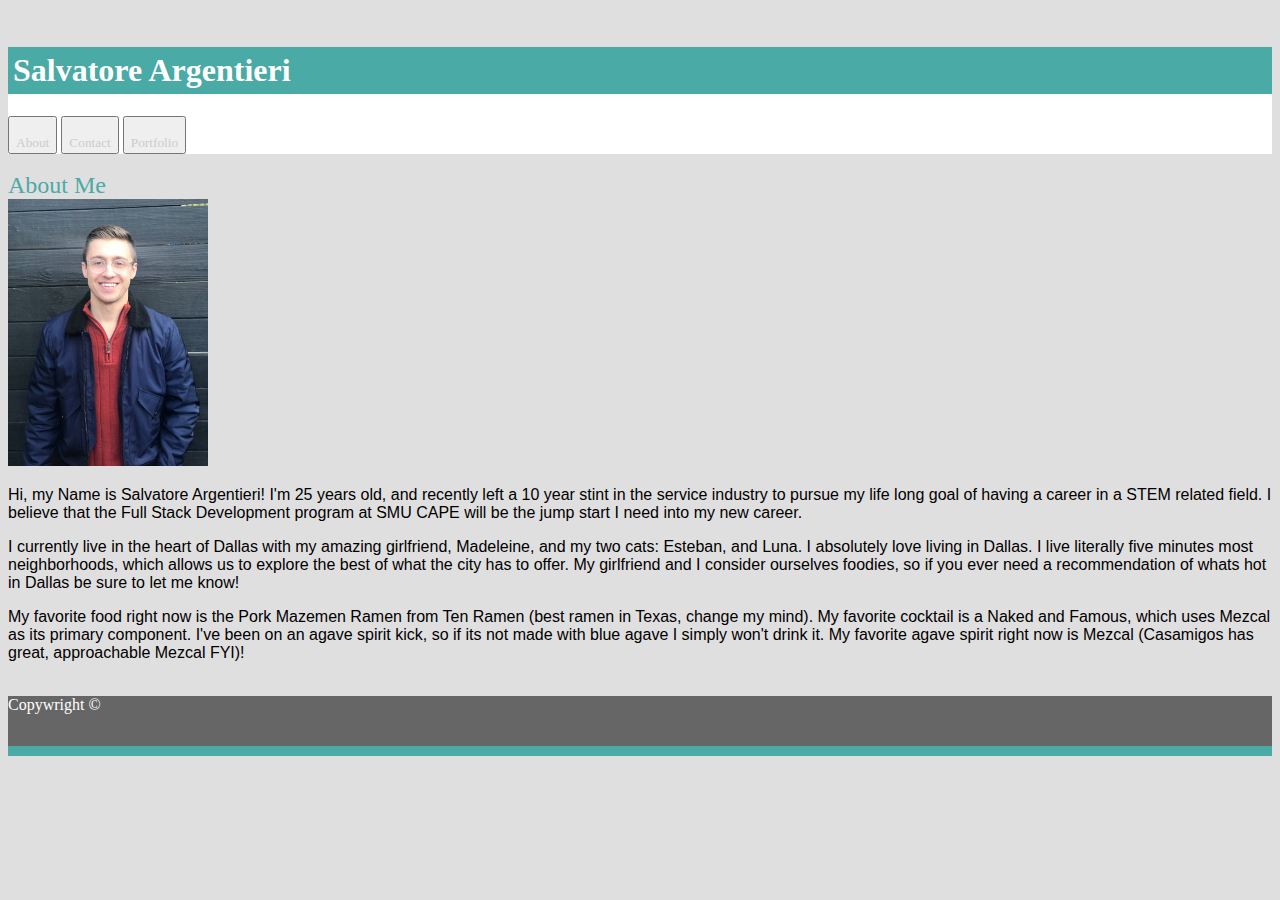
<file: index.html>
<!DOCTYPE html>
<html>
<head>
    <meta charset="utf-8" />
    <meta http-equiv="X-UA-Compatible" content="IE=edge">
    <title>About Me</title>
    <meta name="viewport" content="width=device-width, initial-scale=1">
    <link href="https://stackpath.bootstrapcdn.com/bootstrap/4.1.3/css/bootstrap.min.css" rel="stylesheet" integrity="sha384-MCw98/SFnGE8fJT3GXwEOngsV7Zt27NXFoaoApmYm81iuXoPkFOJwJ8ERdknLPMO" crossorigin="anonymous">
    <link rel="stylesheet" href="Assets/style.css">
</head>
<body id = "bg">
<br>
    <div class= "innerheader">
        <div class="container">
                <div class="row">
                    <div class="col-md-auto">
                        <h1>Salvatore Argentieri</h1>
                    </div>
                    <div class="col-md">
                    <!-- blank -->
                    </div>
                    <div class="col-md-auto">
                        <div class="nav" role="group" aria-label="..."></div>
                            <a href='index.html'><button type="button" class="btn btn-default">About</button></a>
                            <a href='contact.html'><button type="button" class="btn btn-default">Contact</button></a>
                            <a href='portfolio.html'><button type="button" class="btn btn-default">Portfolio</button></a>
                        </div>
                    </div>
                    </div>
                </div>
    </div>

    <br>

    <div class="container">
        <div class="row">
        <div class="col-md">
            <div class="card">
                    <div class="card-header">
                    About Me
                    </div>
                    <div class="row card-body">
                    <div class="col-md col-sm-12">
                        <img id="aboutme" src="Assets/images/image1.jpg" alt="LinkedIn Headshot">
                    </div>
                    <div class="col-md-9 col-sm-12">
                        <p>Hi, my Name is Salvatore Argentieri! I'm 25 years old, and recently left a 10 year stint in the service industry to pursue my life long goal of having a career in a STEM related field. I believe that the Full Stack Development program at SMU CAPE will be the jump start I need into my new career.</p>

                        <p>I currently live in the heart of Dallas with my amazing girlfriend, Madeleine, and my two cats: Esteban, and Luna. I absolutely love living in Dallas. I live literally five minutes most neighborhoods, which allows us to explore the best of what the city has to offer. My girlfriend and I consider ourselves foodies, so if you ever need a recommendation of whats hot in Dallas be sure to let me know!</p>
                            
                        <p>My favorite food right now is the Pork Mazemen Ramen from Ten Ramen (best ramen in Texas, change my mind). My favorite cocktail is a Naked and Famous, which uses Mezcal as its primary component. I've been on an agave spirit kick, so if its not made with blue agave I simply won't drink it. My favorite agave spirit right now is Mezcal (Casamigos has great, approachable Mezcal FYI)!</p>
                    </div>
                    </div>
            </div>
        </div>
        </div>
    </div>
    
<br>

<footer class="fixed-bottom text-center">
    <div id = 'footer' class="fixed-bottom text-center">Copywright &copy;</div>
</footer>

</body>
</html>
</file>
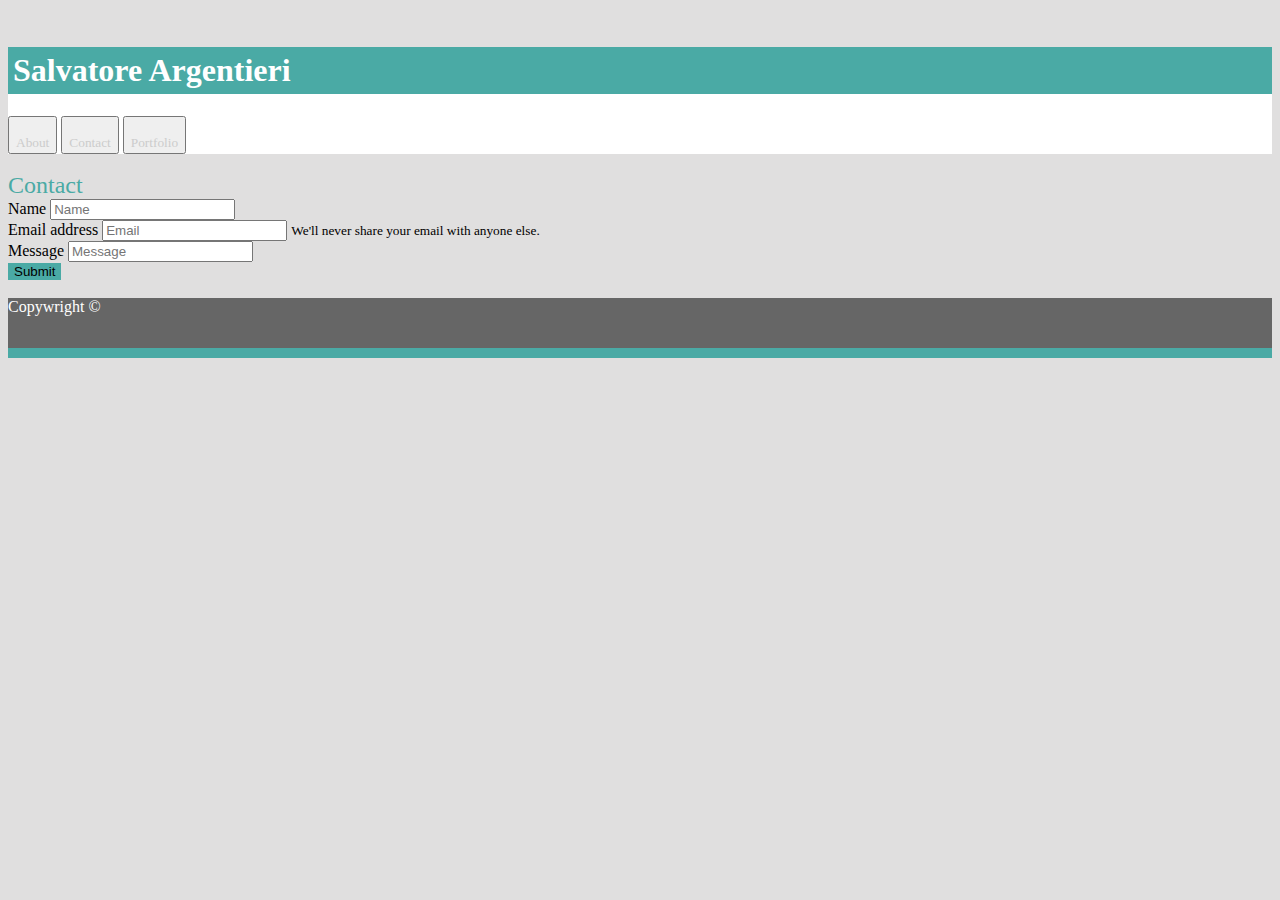
<file: contact.html>
<!DOCTYPE html>
<html>
<head>
    <meta charset="utf-8" />
    <meta http-equiv="X-UA-Compatible" content="IE=edge">
    <title>Contact</title>
    <meta name="viewport" content="width=device-width, initial-scale=1">
    <link href="https://stackpath.bootstrapcdn.com/bootstrap/4.1.3/css/bootstrap.min.css" rel="stylesheet" integrity="sha384-MCw98/SFnGE8fJT3GXwEOngsV7Zt27NXFoaoApmYm81iuXoPkFOJwJ8ERdknLPMO" crossorigin="anonymous">
    <link rel="stylesheet" href="Assets/style.css">
</head>
<body id = "bg">
<br>
    <div class= "innerheader">
        <div class="container">
                <div class="row">
                    <div class="col-md-auto col-sm-12">
                        <h1>Salvatore Argentieri</h1>
                    </div>
                    <div class="col-md">
                    <!-- blank -->
                    </div>
                    <div class="col-md-auto col-sm-12">
                        <div class="nav" role="group" aria-label="...">
                            <a href='index.html'><button type="button" class="btn btn-default">About </button></a>
                            <a href='contact.html'><button type="button" class="btn btn-default">Contact </button></a>
                            <a href='portfolio.html'><button type="button" class="btn btn-default">Portfolio </button></a>
                        </div>
                    </div>
                    </div>
                </div>
    </div>

    <br>

    <div class="container">
        <div class="row">
        <div class="col-md">
            <div class="card">
                    <div class="card-header">
                    Contact
                    </div>
                    <div class="card-body">
                        <form>
                            <div class="form-group">
                                <label for="exampleInputPassword1">Name</label>
                                <input type="password" class="form-control" id="exampleInputPassword1" placeholder="Name">
                            </div>
                            <div class="form-group">
                                <label for="exampleInputEmail1">Email address</label>
                                <input type="email" class="form-control" id="exampleInputEmail1" aria-describedby="emailHelp" placeholder="Email">
                                <small id="emailHelp" class="form-text text-muted">We'll never share your email with anyone else.</small>
                            </div>
                            <div class="form-group">
                                    <label for="exampleInputPassword1">Message</label>
                                    <input type="password" class="form-control" id="exampleInputPassword1" placeholder="Message">
                                    </div>
                            <button type="submit" class="btn btn-primary">Submit</button>
                        </form>
                    </div>
                </div>
        </div>
        </div>
    </div>

<br>

<footer class="fixed-bottom text-center">
    <div id = 'footer' class="fixed-bottom text-center">Copywright &copy;</div>
</footer>

</body>
</html>
</file>
<file: Assets/style.css>
/* Nav Bar Styles */

#bg {
    background-color:#d3d2d2b6;
}

#aboutme {
    width: 200px;
}

.innerheader {
    background-color: #ffffff;
}

h1{
    background-color: #4aaaa5;
    color:#ffffff;
    padding: 5px;
    margin: none;
    height: 100%;
    font-family: 'Georgia', Times, 'Times New Roman', serif;
}

.btn.btn-default {
    color: #cccccc;
    padding-top:17.5px;
    font-family: 'Georgia', Times, 'Times New Roman', serif;
}

/* Section Styles */
 div.card-header {
    color: #4aaaa5;
    font-size: 24px;
    font-family: 'Georgia', Times, 'Times New Roman', serif;

 }

 p {
     font-family: 'Arial', 'Helvetica Neue', Helvetica, sans-serif;
 }

button.btn.btn-primary {
    background-color:#4aaaa5;
    border: none;
}

p.card-text {
    background-color:#4aaaa5;
    color: #ffffff;
    width: 100%;
    padding: 10px;
    text-align: center;
}

#footer{
    background-color: #666666;
    height: 50px;
    color: #fff;
 }

 footer{
    background-color: #4aaaa5;
    height: 60px; 
 }
</file>
